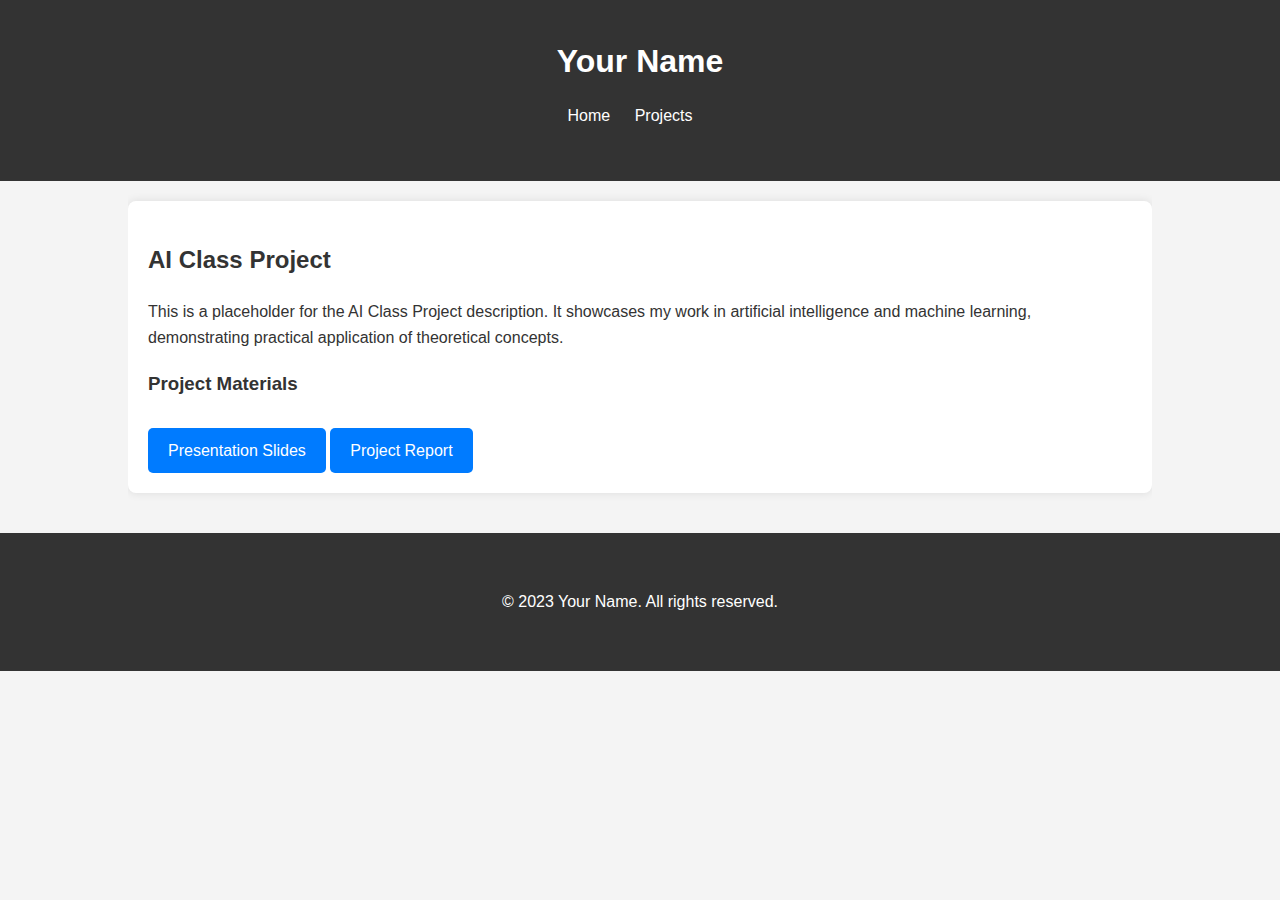
<file: projects.html>
<!DOCTYPE html>
<html lang="en">
<head>
    <meta charset="UTF-8">
    <meta name="viewport" content="width=device-width, initial-scale=1.0">
    <title>Your Name - Projects</title>
    <link rel="stylesheet" href="styles.css">
</head>
<body>
    <header>
        <div class="container">
            <h1>Your Name</h1>
            <nav>
                <ul>
                    <li><a href="index.html">Home</a></li>
                    <li><a href="projects.html">Projects</a></li>
                </ul>
            </nav>
        </div>
    </header>

    <main class="container">
        <section class="main-content">
            <h2>AI Class Project</h2>
            <p>This is a placeholder for the AI Class Project description. It showcases my work in artificial intelligence and machine learning, demonstrating practical application of theoretical concepts.</p>
            <h3>Project Materials</h3>
            <a href="#" class="btn">Presentation Slides</a>
            <a href="#" class="btn">Project Report</a>
        </section>
    </main>

    <footer>
        <div class="container">
            <p>&copy; 2023 Your Name. All rights reserved.</p>
        </div>
    </footer>
</body>
</html>
</file>
<file: styles.css>
body {
    font-family: Arial, sans-serif;
    line-height: 1.6;
    margin: 0;
    padding: 0;
    background: #f4f4f4;
    color: #333;
}

header {
    background: #333;
    color: #fff;
    padding: 1rem 0;
    text-align: center;
}

header h1 {
    margin: 0;
}

nav ul {
    padding: 0;
    list-style: none;
}

nav ul li {
    display: inline;
    margin-right: 20px;
}

nav a {
    color: #fff;
    text-decoration: none;
}

.container {
    width: 80%;
    margin: auto;
    overflow: hidden;
    padding: 20px 0;
}

.main-content {
    padding: 20px;
    background: #fff;
    margin-bottom: 20px;
    border-radius: 8px;
    box-shadow: 0 0 10px rgba(0,0,0,0.1);
}

.project-grid {
    display: grid;
    grid-template-columns: repeat(auto-fit, minmax(300px, 1fr));
    gap: 20px;
}

.project-card {
    background: #fff;
    padding: 20px;
    border-radius: 8px;
    box-shadow: 0 0 10px rgba(0,0,0,0.1);
}

.project-card h3 {
    color: #007bff;
}

.btn {
    display: inline-block;
    background: #007bff;
    color: #fff;
    padding: 10px 20px;
    border-radius: 5px;
    text-decoration: none;
    margin-top: 10px;
}

.btn:hover {
    background: #0056b3;
}

footer {
    text-align: center;
    padding: 20px;
    background: #333;
    color: #fff;
}
</file>
